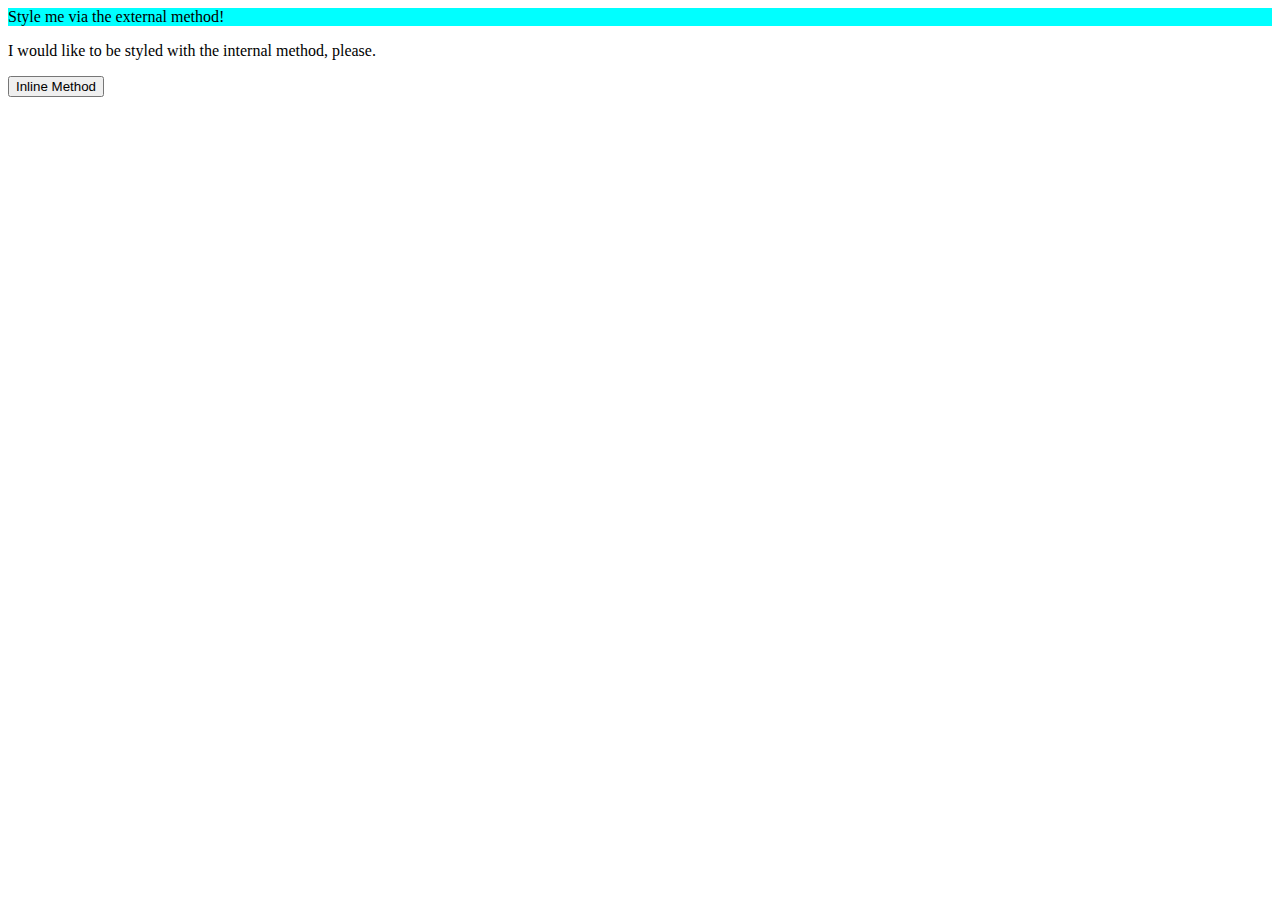
<file: foundations/intro-to-css/01-css-methods/index.html>
<!DOCTYPE html>
<html lang="en">
  <head>
    <meta charset="UTF-8">
    <meta http-equiv="X-UA-Compatible" content="IE=edge">
    <meta name="viewport" content="width=device-width, initial-scale=1.0">
    <title>Methods for Adding CSS</title>
  </head>
  <body>
    <div style="background-color: aqua;">Style me via the external method!</div>
    <p>I would like to be styled with the internal method, please.</p>
    <button>Inline Method</button>
  </body>
</html>
</file>
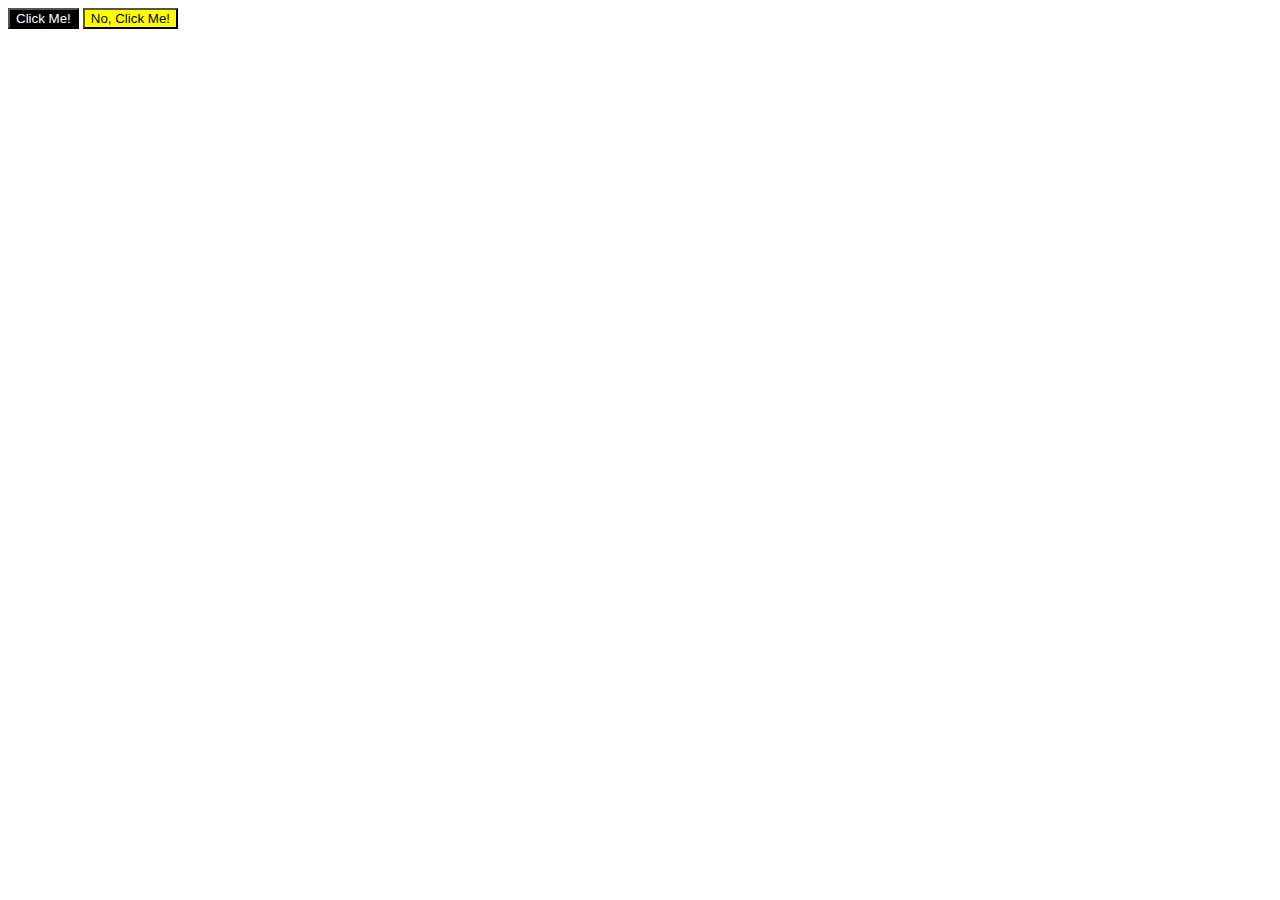
<file: foundations/intro-to-css/03-grouping-selectors/index.html>
<!DOCTYPE html>
<html lang="en">
  <head>
    <meta charset="UTF-8">
    <meta http-equiv="X-UA-Compatible" content="IE=edge">
    <meta name="viewport" content="width=device-width, initial-scale=1.0">
    <title>Grouping Selectors</title>
    <link rel="stylesheet" href="style.css">
  </head>
  <body>
    <button id="first_button">Click Me!</button>
    <button id="second_button">No, Click Me!</button>
  </body>
</html>
</file>
<file: foundations/intro-to-css/03-grouping-selectors/style.css>
/* Add CSS Styling */
#first_button {
    color: white;
    background-color: black;
}
#second_button {
    background-color: yellow;
}
</file>
